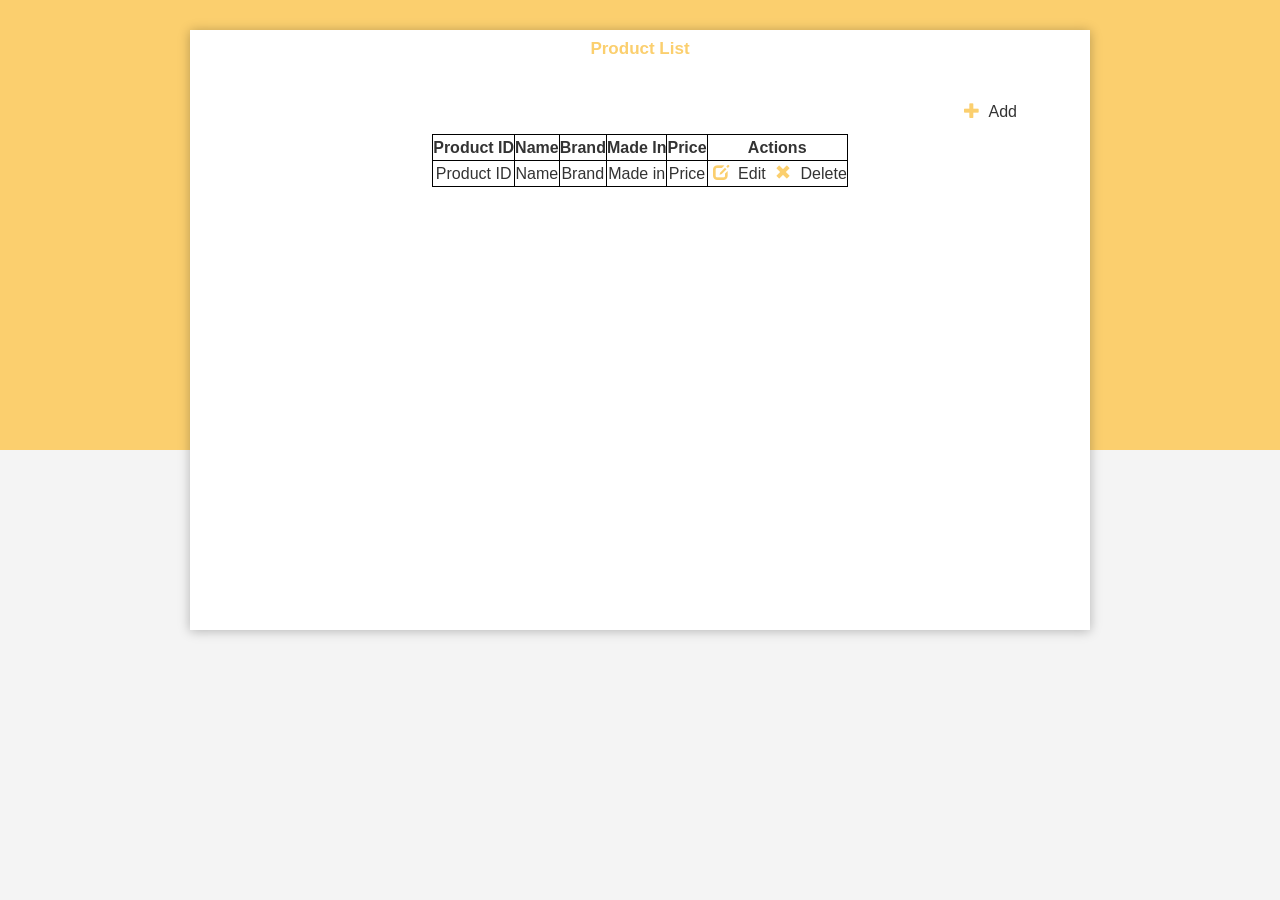
<file: src/main/resources/templates/index.html>
<!DOCTYPE html>
<html xmlns="http://www.w3.org/1999/xhtml"
	xmlns:th="http://www.thymeleaf.org">
<head>
<link
	href="//maxcdn.bootstrapcdn.com/bootstrap/3.3.0/css/bootstrap.min.css"
	rel="stylesheet" id="bootstrap-css">
<script
	src="//maxcdn.bootstrapcdn.com/bootstrap/3.3.0/js/bootstrap.min.js"></script>
<script src="//code.jquery.com/jquery-1.11.1.min.js"></script>
<style type="text/css">
html, body {
	height: 100%;
	overflow: hidden;
}

body {
	margin: 0;
	padding: 0;
	font-weight: 400;
	font-family: "Helvetica Neue", Helvetica, Arial, sans-serif;
	font-size: 1rem;
	line-height: 1.58;
	color: #333;
	background-color: #e2e2e2;
	height: 100%;
}

body:before {
	height: 50%;
	width: 100%;
	position: absolute;
	top: 0;
	left: 0;
	background: rgb(251, 207, 110);
	content: "";
	z-index: 0;
}

input.txtBox {
	border: 1px solid #080807;
	margin: 10px 20px;
}

.form-control {
	width: 100%;
	min-height: 38px;
	font-size: 15px;
	/* 	border: 1px solid #c8c8c8; */
	margin: 10px;
}

h1, h2, h3, h4, h5, h6 {
	font-weight: bold;
	color: rgb(251, 207, 110);
}

h1 {
	font-size: 2.3em;
	padding: 10px;
	margin: 0px;
}

.contact-container {
	max-width: 700px;
	margin-left: auto;
	margin-right: auto;
	background-color: #fff;
	box-shadow: 0 1px 11px rgba(0, 0, 0, 0.27);
	margin-top: 30px;
	height: calc(100% - 60px);
	max-height: 700px;
	position: relative;
}

button.default {
	background-color: #e8e8e8;
	color: #333;
	box-shadow: 0 2px 2px 0 rgba(0, 0, 0, 0.12);
}

.addItems {
	text-align: right;
	padding: 10px;
	margin-right: 63px;
	font-size: medium;
	color: rgb(251, 207, 110);
}

td, th {
	padding: 0px;
	font-size: medium;
}

button.primary {
	background-color: rgb(251, 207, 110);
	box-shadow: 0 2px 2px 0 rgba(0, 0, 0, 0.12);
	color: #fff;
}

.glyphicon-plus:before {
	margin: 5px;
	color: rgb(251, 207, 110);
}

.glyphicon-remove:before {
	margin: 5px;
	color: rgb(251, 207, 110);
}

.iconColor {
	color: #333;
}

.glyphicon-edit:before {
	margin: 5px;
	color: rgb(251, 207, 110);
}
</style>
<meta charset="utf-8" />
<title>Product Manager</title>
<link rel="stylesheet" href="./main.css" />
</head>
<body class="body">
	<div align="center" class="contact-container">
		<h1>Product List</h1>
		<div class="addItems">
			<a href="new"> <span class="glyphicon glyphicon-plus"
				aria-hidden="true"> </span> <span class="iconColor">Add</span>
			</a>
		</div>
		<table border="1" cellpadding="10">
			<thead>
				<tr>
					<th>Product ID</th>
					<th>Name</th>
					<th>Brand</th>
					<th>Made In</th>
					<th>Price</th>
					<th>Actions</th>
				</tr>
			</thead>
			<tbody>
				<tr th:each="product : ${listProducts}">
					<td th:text="${product.id}">Product ID</td>
					<td th:text="${product.name}">Name</td>
					<td th:text="${product.brand}">Brand</td>
					<td th:text="${product.madein}">Made in</td>
					<td th:text="${product.price}">Price</td>
					<td><a th:href="@{'/edit/' + ${product.id}}"><span
							class="glyphicon glyphicon-edit" aria-hidden="true"></span> <span
							class="iconColor">Edit</span> </a><a
						th:href="@{'/delete/' + ${product.id}}"> <span
							class="glyphicon glyphicon-remove" aria-hidden="true"></span> <span
							class="iconColor">Delete</span>
					</a></td>
				</tr>
			</tbody>
		</table>
	</div>
</body>
</html>
</file>
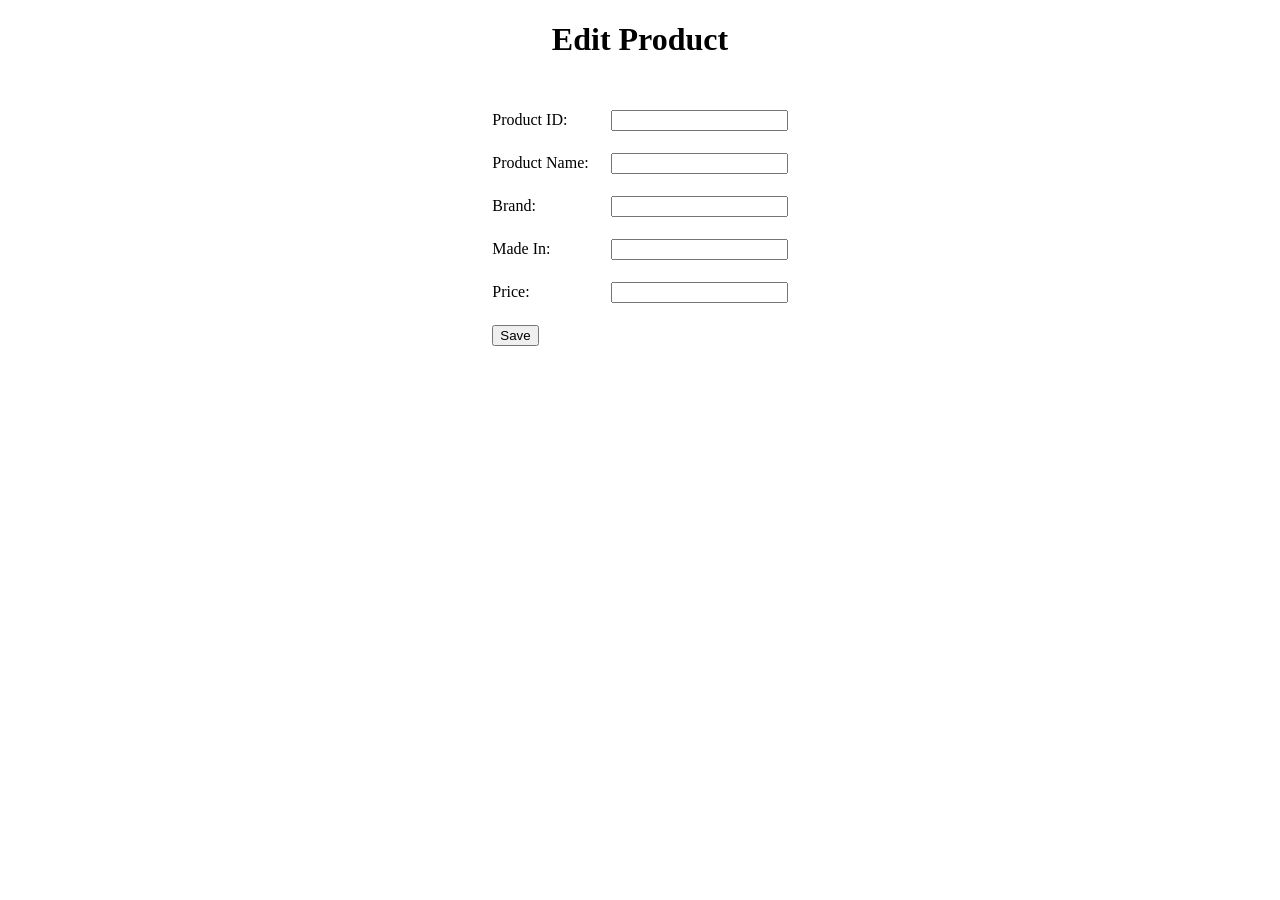
<file: src/main/resources/edit_product.html>
<!DOCTYPE html>
<html xmlns="http://www.w3.org/1999/xhtml" xmlns:th="http://www.thymeleaf.org">

<head>
    <script src="https://ajax.googleapis.com/ajax/libs/jquery/3.4.1/jquery.min.js">
    </script>
    <script>
         let formElements = [];
            let changedFields = [];
            let dataJson = {};
        $(document).ready(function () {
           


            $('#testForm input,#testForm select').each(function () {
                let thisEle = $(this);
                formElements.push(thisEle);

                console.log("formElements ", formElements);
            });


            $('#testForm input,#testForm select').change(function () {
                let alreadyExists = false;

                if (changedFields.length > 0) {
                    for (let c of changedFields) {
                        if ($(this)[0].name == c[0].name) {
                            alreadyExists = true;
                        }
                        if (alreadyExists) {
                            changedFields.pop(c);
                            console.log("c popped", c);
                        }
                    }
                }

                changedFields.push($(this));
                console.log("this changed", $(this));
                console.log("changedFields ", changedFields);
            });

            // $("#saveBtn").submit(function () {
            //     console.log("changedFields ", changedFields[0][0]["name"]);
            //     alert("i'm working");

            //     dataJson[changedFields[0][0]["name"]] = changedFields[0][0]["value"];
            //     console.log("dataJson dataJson ", dataJson);

            //     alert('product updated!!!');
                /* $("#subBtn").click(function () {
                     for (let f of formElements) {
                         for (let c of changedFields) {
                             console.log("loop");
                             if (f[0].name == c[0].name) {
                                 console.log("samee ", f[0].name);
                                 if (f[0].value != c[0].value) {
                                     console.log("changed ", f);
                                 }
                                 else {
                                     console.log("no change ", f);
                                 }
                             }
                         }
                     }
                 }); */
            // });

        });


     function submitClick(){
        console.log("changedFields ", changedFields[0][0]["name"]);
                alert("i'm working");

                // default id
                dataJson[formElements[0][0]["name"]] = formElements[0][0]["value"];

                // chnaged
                dataJson[changedFields[0][0]["name"]] = changedFields[0][0]["value"];
                console.log("dataJson dataJson ", dataJson);

                alert('product updated!!!');
        }
    </script>
    <meta charset="utf-8" />
    <title>Edit Product</title>
</head>

<body>
    <div align="center">
        <h1>Edit Product</h1>
        <br />
        <form th:id="testForm" action="#" th:action="@{/save}" th:object="${product}" method="post">

            <table border="0" cellpadding="10">
                <tr>
                    <td>Product ID:</td>
                    <td>
                        <input type="text" th:field="*{id}" readonly />
                    </td>
                </tr>
                <tr>
                    <td>Product Name:</td>
                    <td>
                        <input type="text" th:field="*{name}" />
                    </td>
                </tr>
                <tr>
                    <td>Brand:</td>
                    <td>
                        <input type="text" name="brand" th:field="*{brand}" />
                    </td>
                </tr>
                <tr>
                    <td>Made In:</td>
                    <td>
                        <input type="text" th:field="*{madein}" />
                    </td>
                </tr>
                <tr>
                    <td>Price:</td>
                    <td>
                        <input type="text" th:field="*{price}" />
                    </td>
                </tr>
                <tr>
                    <td colspan="2">
                        <button type="submit" id="saveBtn" onclick="submitClick()">Save</button>
                    </td>
                </tr>
            </table>
        </form>
    </div>
</body>

</html>
</file>
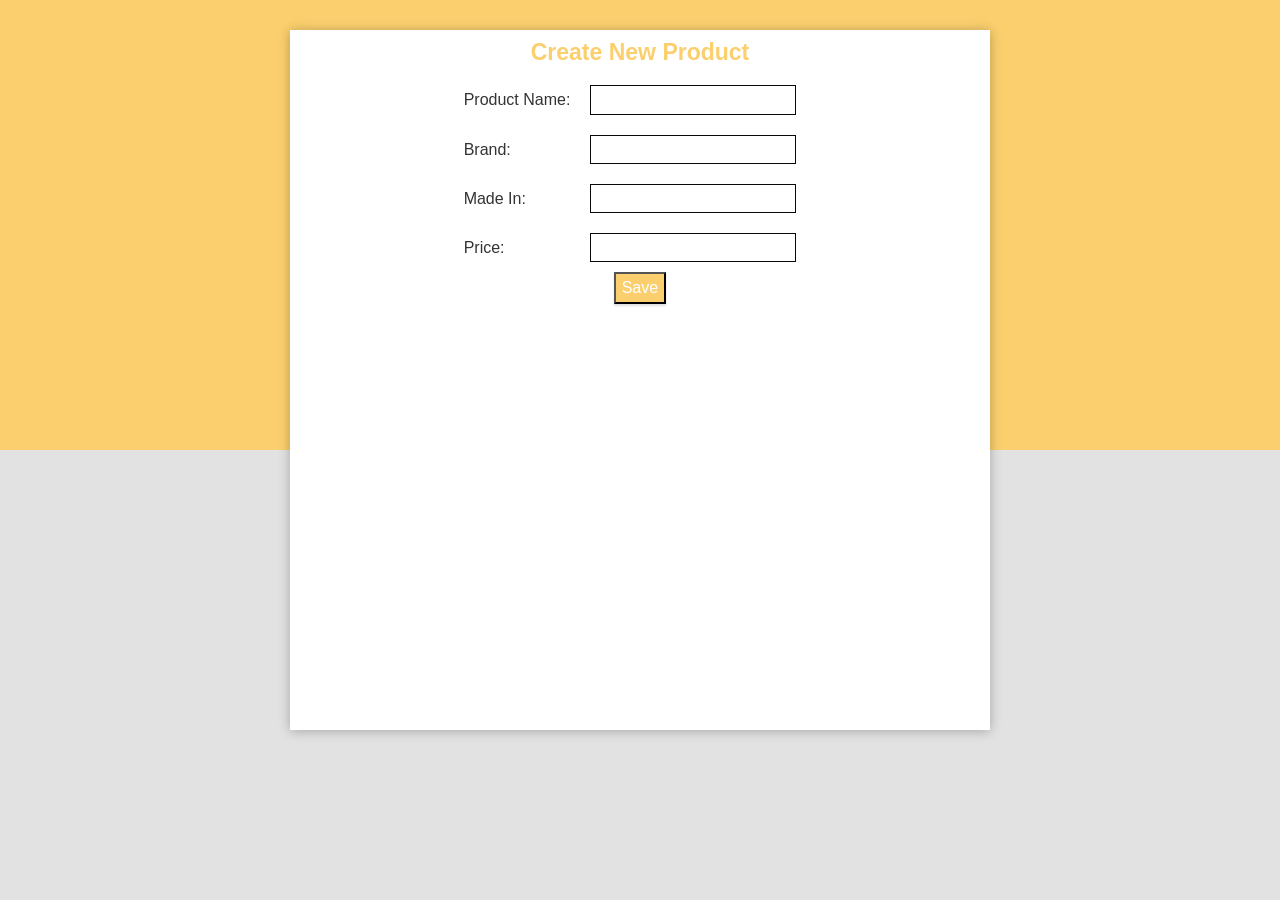
<file: src/main/resources/templates/new_product.html>
<!DOCTYPE html>
<html xmlns="http://www.w3.org/1999/xhtml"
	xmlns:th="http://www.thymeleaf.org">
<head>
<link
	href="//maxcdn.bootstrapcdn.com/bootstrap/3.3.0/css/bootstrap.min.css"
	rel="stylesheet" id="bootstrap-css">
<script
	src="//maxcdn.bootstrapcdn.com/bootstrap/3.3.0/js/bootstrap.min.js"></script>
<meta charset="utf-8" />
<title>Create New Product</title>
<style type="text/css">
html, body {
	height: 100%;
	overflow: hidden;
}

body {
	margin: 0;
	padding: 0;
	font-weight: 400;
	font-family: "Helvetica Neue", Helvetica, Arial, sans-serif;
	font-size: 1rem;
	line-height: 1.58;
	color: #333;
	background-color: #e2e2e2;
	height: 100%;
}

body:before {
	height: 50%;
	width: 100%;
	position: absolute;
	top: 0;
	left: 0;
	background: rgb(251, 207, 110);
	content: "";
	z-index: 0;
}

input.txtBox {
	border: 1px solid #080807;
	margin: 10px 20px;
}

h1, h2, h3, h4, h5, h6 {
	font-weight: bold;
	color: rgb(251, 207, 110);
}

h1 {
	font-size: 2.3em;
	padding: 10px;
	margin: 0px;
}

.contact-container {
	max-width: 700px;
	margin-left: auto;
	margin-right: auto;
	background-color: #fff;
	box-shadow: 0 1px 11px rgba(0, 0, 0, 0.27);
	margin-top: 30px;
	height: calc(100% - 60px);
	max-height: 700px;
	position: relative;
}

button.default {
	background-color: #e8e8e8;
	color: #333;
	box-shadow: 0 2px 2px 0 rgba(0, 0, 0, 0.12);
}

td, th {
	padding: 0px;
	font-size: medium;
}

button.primary {
	background-color: rgb(251, 207, 110);
	box-shadow: 0 2px 2px 0 rgba(0, 0, 0, 0.12);
	color: #fff;
}
</style>
</head>
<body class="body">
	<div class="contact-container" align="center">
		<h1>Create New Product</h1>
		<form action="#" th:action="@{/save}" th:object="${product}"
			method="post" >

			<table border="0" cellpadding="10">
				<tr>
					<td>Product Name:</td>
					<td><input class="txtBox" type="text" th:field="*{name}" /></td>
				</tr>
				<tr>
					<td>Brand:</td>
					<td><input class="txtBox" type="text" th:field="*{brand}" /></td>
				</tr>
				<tr>
					<td>Made In:</td>
					<td><input class="txtBox" type="text" th:field="*{madein}" /></td>
				</tr>
				<tr>
					<td>Price:</td>
					<td><input class="txtBox" type="text" th:field="*{price}" /></td>
				</tr>
				<tr>
					<td colspan="2"><button class="primary" type="submit"
							style="margin-left: 150px;">Save</button></td>
				</tr>
			</table>
		</form>
	</div>


</body>
</html>
</file>
<file: src/main/resources/templates/main.css>
* {
	-webkit-box-sizing: border-box;
	-moz-box-sizing: border-box;
	box-sizing: border-box;
}

html, body {
	height: 100%;
	overflow: hidden;
}

body {
	margin: 0;
	padding: 0;
	font-weight: 400;
	font-family: "Helvetica Neue", Helvetica, Arial, sans-serif;
	font-size: 1rem;
	line-height: 1.58;
	color: #333;
	background-color: #f4f4f4;
	height: 100%;
}

body:before {
	height: 50%;
	width: 100%;
	position: absolute;
	top: 0;
	left: 0;
	background: rgb(251, 207, 110);
	content: "";
	z-index: 0;
}

input.txtBox {
	border: .5px solid #b9b52b;
	margin: 10px 20px;
}

span.fieldItem {
	padding: 20px;
}

.clearfix:after {
	display: block;
	content: "";
	clear: both;
}

.hidden {
	display: none;
}

.form-control-chat {
	width: 100%;
	min-height: 38px;
	font-size: 15px;
	border: 1px solid #c8c8c8;
}

.form-control {
	width: 100%;
	min-height: 38px;
	font-size: 15px;
	border: 1px solid #c8c8c8;
	margin: 10px;
}

.form-group {
	margin-bottom: 15px;
}

input {
	padding-left: 10px;
	outline: none;
}

h1, h2, h3, h4, h5, h6 {
	margin-top: 20px;
	margin-bottom: 20px;
}

h1 {
	font-size: 1.7em;
}

a {
	color: rgb(251, 207, 110);
}

button {
	box-shadow: none;
	border: 1px solid transparent;
	font-size: 14px;
	outline: none;
	line-height: 100%;
	white-space: nowrap;
	vertical-align: middle;
	padding: 0.6rem 1rem;
	border-radius: 2px;
	transition: all 0.2s ease-in-out;
	cursor: pointer;
	min-height: 38px;
}

button.default {
	background-color: #e8e8e8;
	color: #333;
	box-shadow: 0 2px 2px 0 rgba(0, 0, 0, 0.12);
}

button.primary {
	background-color: rgb(251, 207, 110);
	box-shadow: 0 2px 2px 0 rgba(0, 0, 0, 0.12);
	color: #fff;
}

button.accent {
	background-color: rgb(251, 207, 110);
	box-shadow: 0 2px 2px 0 rgba(0, 0, 0, 0.12);
	color: #fff;
}

#username-page {
	text-align: center;
}

.username-page-container {
	background: #fff;
	box-shadow: 0 1px 11px rgba(0, 0, 0, 0.27);
	border-radius: 2px;
	width: 100%;
	max-width: 500px;
	display: inline-block;
	margin-top: 42px;
	vertical-align: middle;
	position: relative;
	padding: 35px 55px 35px;
	min-height: 250px;
	position: absolute;
	top: 50%;
	left: 0;
	right: 0;
	margin: 0 auto;
	margin-top: -160px;
}

.username-page-container .username-submit {
	/*     margin-top: 10px; */
	
}

#chat-page {
	position: relative;
	height: 100%;
}

.chat-container {
	max-width: 700px;
	margin-left: auto;
	margin-right: auto;
	background-color: #fff;
	box-shadow: 0 1px 11px rgba(0, 0, 0, 0.27);
	margin-top: 30px;
	height: calc(100% - 60px);
	max-height: 600px;
	position: relative;
}

.contact-container {
	max-width: 900px;
	margin-left: auto;
	margin-right: auto;
	background-color: #fff;
	box-shadow: 0 1px 11px rgba(0, 0, 0, 0.27);
	margin-top: 30px;
	height: calc(100% - 60px);
	max-height: 600px;
	position: relative;
}

table, th, td {
	border: 1px solid black;
	text-align: center !important;
}

input {
	border: 0px;
}

#chat-page ul {
	list-style-type: none;
	background-color: #FFF;
	margin: 0;
	overflow: auto;
	overflow-y: scroll;
	padding: 0 20px 0px 20px;
	height: calc(100% - 150px);
}

#chat-page #messageForm {
	padding: 20px 35px;
}

#chat-page ul li {
	line-height: 1.5rem;
	padding: 10px 20px;
	margin: 0;
	border-bottom: 1px solid #f4f4f4;
}

#chat-page ul li p {
	margin: 0;
}

#chat-page .event-message {
	width: 100%;
	text-align: center;
	clear: both;
}

#chat-page .event-message p {
	color: #777;
	font-size: 14px;
	word-wrap: break-word;
}

#chat-page .chat-message {
	padding-left: 68px;
	position: relative;
}

#chat-page .chat-message i {
	position: absolute;
	width: 42px;
	height: 42px;
	overflow: hidden;
	left: 10px;
	display: inline-block;
	vertical-align: middle;
	font-size: 18px;
	line-height: 42px;
	color: #fff;
	text-align: center;
	border-radius: 50%;
	font-style: normal;
	text-transform: uppercase;
}

#chat-page .chat-message span {
	color: #333;
	font-weight: 600;
}

#chat-page .chat-message p {
	color: #43464b;
}

#messageForm .input-group input {
	float: left;
	width: calc(100% - 85px);
}

#messageForm .input-group button {
	float: left;
	width: 80px;
	height: 38px;
	margin-left: 5px;
}

.chat-header {
	width: 100%;
	background: rgb(251, 207, 110);
	text-align: center;
	padding: 15px;
	border-bottom: 1px solid #ececec;
}

.chat-header h2 {
	margin: 0;
	font-weight: 500;
}

.connecting {
	padding-top: 5px;
	text-align: center;
	color: #777;
	position: absolute;
	top: 65px;
	width: 100%;
}

@media screen and (max-width: 730px) {
	.chat-container {
		margin-left: 10px;
		margin-right: 10px;
		margin-top: 10px;
	}
}

@media screen and (max-width: 480px) {
	.chat-container {
		height: calc(100% - 30px);
	}
	.username-page-container {
		width: auto;
		margin-left: 15px;
		margin-right: 15px;
		padding: 25px;
	}
	#chat-page ul {
		height: calc(100% - 120px);
	}
	#messageForm .input-group button {
		width: 65px;
	}
	#messageForm .input-group input {
		width: calc(100% - 70px);
	}
	.chat-header {
		padding: 10px;
	}
	.connecting {
		top: 60px;
	}
	.chat-header h2 {
		font-size: 1.1em;
	}
}
</file>
